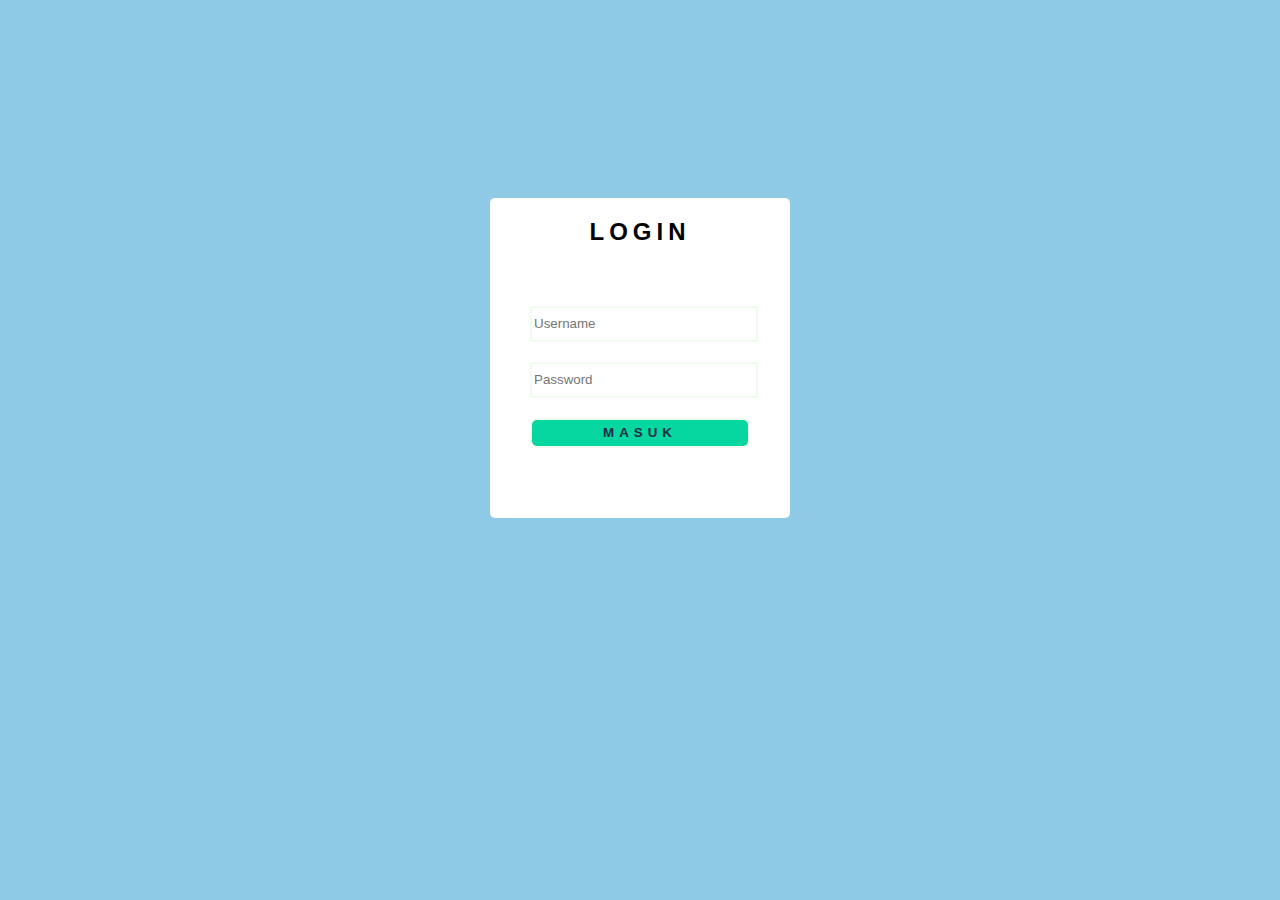
<file: data/index.html>
<!DOCTYPE html>
<html lang="en">
<head>
    <meta charset="UTF-8">
    <meta name="viewport" content="width=device-width, initial-scale=1.0">
    <title>Home | Bell Sekolah</title>
</head>
<style>
    body{
        background-color: #8ecae6; 
        display: flex;
        justify-content: center;
        align-items: center;
        height: 700px;
        font-family: 'Lucida Sans', 'Lucida Sans Regular', 'Lucida Grande', 'Lucida Sans Unicode', Geneva, Verdana, sans-serif;
        font-weight: bold;
    }
    .box{
        height: 320px;
        width: 300px;
        background-color: white;
        border-radius: 5px;
    }
    .contain{
        margin: 20px;
        padding: 20px;
    }
    .a{
        margin-top: 20px;
        width: 100%;
        height: 30px;
        border: 2px solid #f1faee;
        color: blue;
    }
    .a:focus{
        border: 2px solid #06d6a0;
        border-radius: 3px;
    }
    .btn{
        background-color: #06d6a0;
        color: #1d2d44;
        font-weight: bold;
        letter-spacing: 5px;
        border-radius: 7px;
    }
</style>
<body>
    <div class="box">
        <h2 style="text-align: center;letter-spacing: 5px;">LOGIN</h2>
        <div class="contain">
                <input type="text" placeholder="Username" class="a" id="user">
                <input type="password" placeholder="Password" class="a" id="pass">
                <button type="submit" class="a btn" onclick="validasi();">MASUK</button>
        </div>
    </div>
    <script type="text/javascript">
        function validasi(){
            var user = document.getElementById('user').value;
            var pass = document.getElementById('pass').value;
            if (user === "Admin" && pass === "admin123"){
                alert('Berhasil Masuk');
                window.location.href = "home.html";
                sessionStorage.setItem("sesson", "1");
            }else{
                alert('Username Atau Password Anda Salah');
                sessionStorage.setItem("sesson", "0");
            }
        }
    </script>
</body>
</html>
</file>
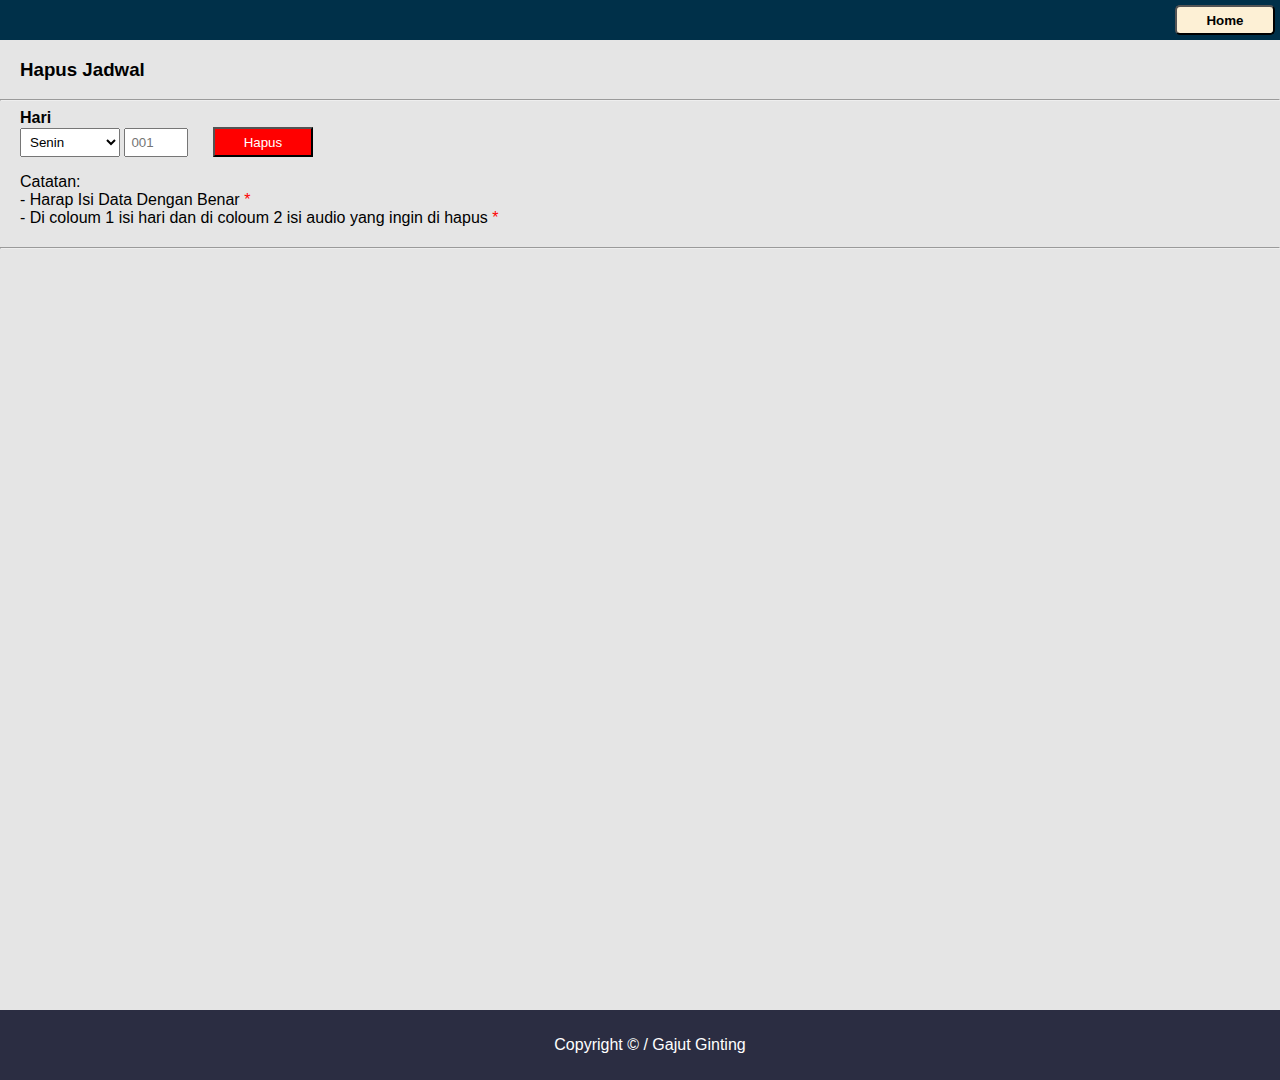
<file: data/hapus.html>
<!DOCTYPE html>
<html lang="en">

<head>
    <meta charset="UTF-8">
    <meta name="viewport" content="width=device-width, initial-scale=1.0">
    <link rel="stylesheet" href="style.css">
    <title>Senin</title>
</head>

<body>
    <div class="head">
        <a href="home.html"><button class="btn-logout">Home</button></a>
    </div>
    <div class="contain">
        <h3 style="margin-left: 20px;">Hapus Jadwal</h3>
        <hr>
        <div class="setting-jadwal">
            <form method="GET">
                <label><b>Hari</b></label>
                <br>
                <select name="hari" id="id" style="width: 100px; padding: 5px;">
                    <option value="senin">Senin</option>
                    <option value="selasa">Selasa</option>
                    <option value="rabu">Rabu</option>
                    <option value="kamis">Kamis</option>
                    <option value="jumat">Jumat</option>
                    <option value="sabtu">Sabtu</option>
                </select>
                <input type="text" name="audio" id="audio" style="width: 50px; padding: 5px;" placeholder="001" maxlength="3">
                <button id="btn" class="hapus" type="submit">Hapus</button>
            </form>
            <div class="catatan">
                <p>Catatan:<br>- Harap Isi Data Dengan Benar <span style="color: red;">*</span><br>- Di coloum 1 isi hari dan di coloum 2 isi audio yang ingin di hapus <span style="color: red;">*</span></p>
            </div>
        </div>
        <hr style="margin-top: 20px;">
    </div>
    <footer>
        <p>Copyright &copy; <span id="copyright"></span> / Gajut Ginting</p>
    </footer>
</body>

</html>
</file>
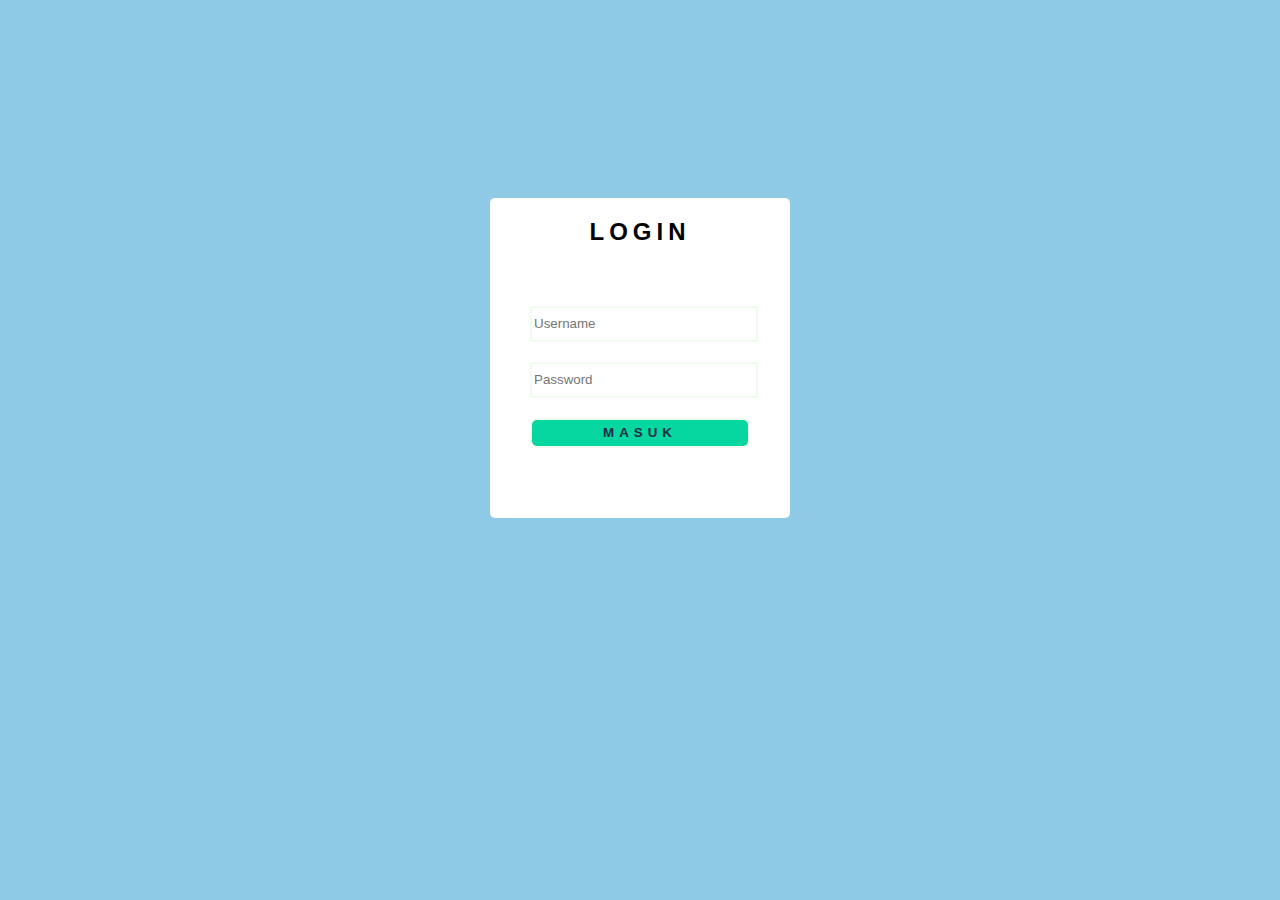
<file: data/home.html>
<!DOCTYPE html>
<html lang="en">
<head>
    <meta charset="UTF-8">
    <meta name="viewport" content="width=device-width, initial-scale=1.0">
    <title>Home</title>
    <link rel="stylesheet" href="style.css">
    <script src="js.js"></script>
</head>
<body>
    <div class="head">
        <button onclick="logout();" class="btn-logout">LOGOUT</button>
    </div>
    <div class="container">
        <div class="judul">
            <h1 style="margin: 0 20px;padding-top: 80px;">Selamat Datang</h1>
            <h4 style="margin: 0 40px;padding-bottom: 80px;">Aplikasi Bell Sekolah Otomatis</h4>
        </div>
    </div>
    <div class="contain">
        <div class="waktu-real">
            <div id="hari" style="margin-right: 10px;"></div>
            <div id="clock"></div>
        </div>
        <div class="aksi-waktu" style="text-align: center;">
            <form method="get">
                <button class="btn-waktu" onclick="ubah(1);" style="margin-top: 10px;" name="waktu-sekarang" id="ubah-waktu">Set Waktu Sekarang</button>
            </form>
            <form method="get">
                <input type="time" id="waktu-custom" class="custom-w">
            <button onclick="ubah(2)" class="custom-w" id="custom-time" name="waktu-sekarang">Custom Waktu</button>
            </form>
        </div>
        <hr>
        <div class="setting-hari">
            <a href="senin.html"><button class="btn-hari">Senin</button></a>
            <a href="selasa.html"><button class="btn-hari">Selasa</button></a>
            <a href="rabu.html"><button class="btn-hari">Rabu</button></a>
            <a href="kamis.html"><button class="btn-hari">Kamis</button></a>
            <a href="jumat.html"><button class="btn-hari">Jum'at</button></a>
            <a href="sabtu.html"><button class="btn-hari">Sabtu</button></a>
            <a href="list.html"><button class="btn-hari" style="background-color: rgb(99, 230, 56);">List Jadwal</button></a>
            <a href="home.html?test=1"><button class="btn-hari" style="background-color: rgb(121, 121, 236);">Test Suara</button></a>
        </div>
    </div>
    <footer>
        <p>Copyright &copy; <span id="copyright"></span> / Gajut X Elektronika</p>
    </footer>
    <script>
        var a = updateClock();
        setInterval(updateClock, 1000);
        document.getElementById("hari").textContent = a.hari;
        document.getElementById('copyright').textContent = a.tahun;
        function ubah(a){
            var waktu = updateClock();
            if (a == 2){
                var hasil = konversiKeFormat24Jam('waktu-custom');
                document.getElementById('custom-time').value = waktu.tahun + ',' + waktu.bulan + ',' + waktu.tanggal + ',' +  hasil.jam + ',' + hasil.menit + ',' + '00';
            }else{
                document.getElementById('ubah-waktu').value = waktu.tahun + ',' + waktu.bulan + ',' + waktu.tanggal + ',' +  waktu.jam + ',' + waktu.menit + ',' + waktu.detik;
            }
        }
    </script>
</body>

</html>
</file>
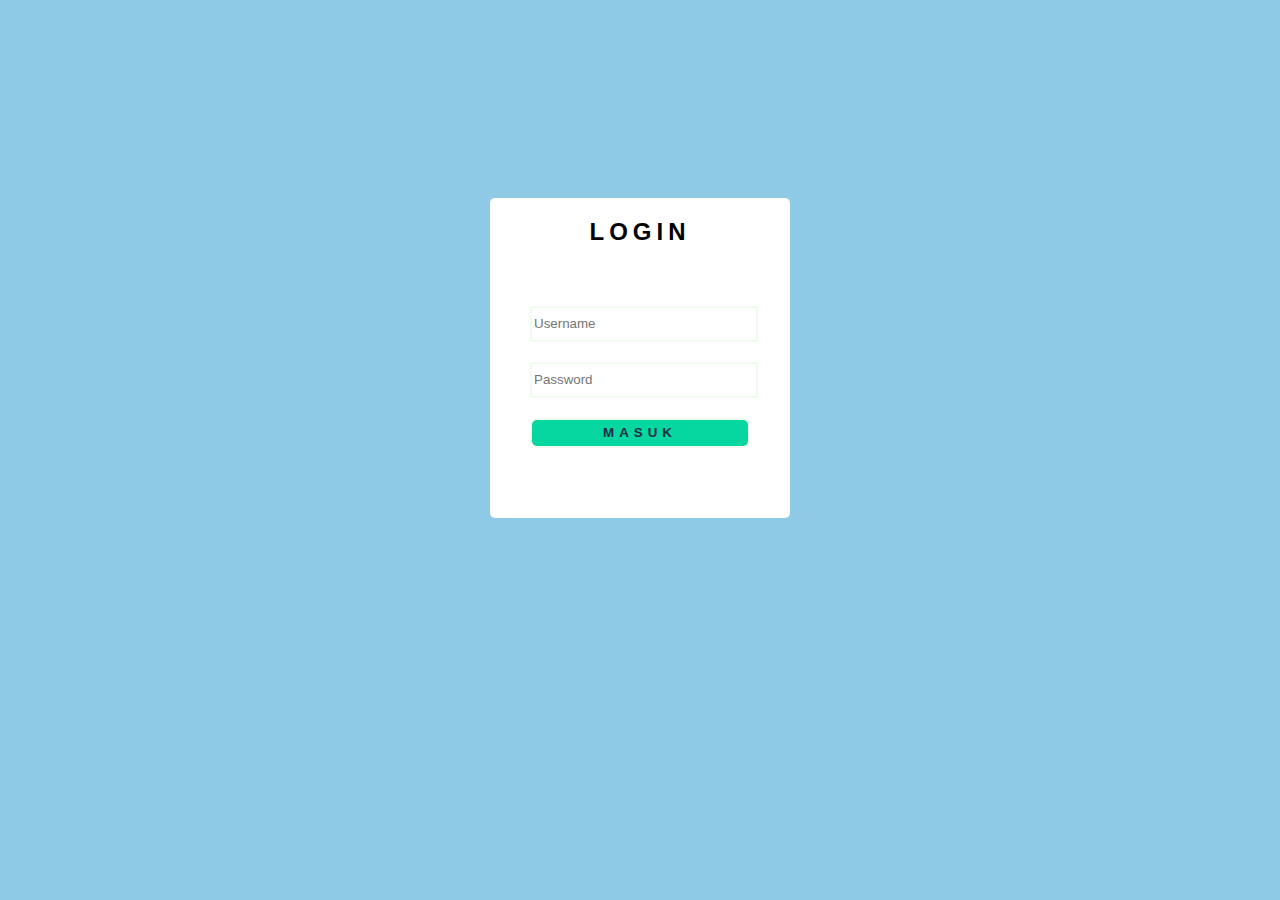
<file: data/jumat.html>
<!DOCTYPE html>
<html lang="en">
<head>
    <meta charset="UTF-8">
    <meta name="viewport" content="width=device-width, initial-scale=1.0">
    <link rel="stylesheet" href="style.css">
    <title>Jum'at</title>
</head>
<body>
    <div class="head">
        <a href="home.html"><button class="btn-logout">Home</button></a>
    </div>
    <div class="contain">
        <h3 style="margin-left: 20px;">Jum'at</h3>
        <hr>
        <div class="setting-jadwal">
            <form method="GET">
                <label><b>Jadwal :</b></label>
                <br>
                <input type="hidden" name="hari" value="jumat">
                <input type="text" name="id" id="id" maxlength="10" style="width: 120px; padding: 5px;" placeholder="Name">
                <input type="number" name="audio" id="audio" style="width: 50px; padding: 5px;" min="1" max="999" placeholder="1-999">
                <input type="time" name="waktu" id="waktu" style="padding: 2px;">
                <br>
                <button id="btn" class="tombol" type="submit">Kirim</button>
            </form>
        </div>
        <hr style="margin-top: 20px;">
        <form action="" method="GET">
            <a href="list.html" style="width: 100px;height: 30px; text-align: center; background-color: #219ebc; display: inline-block; text-decoration: none; color: white;margin-left: 10px;border-radius: 5px;"><b>List</b></a>
            <a href="hapus.html" style="width: 100px;height: 30px; text-align: center; background-color: red; display: inline-block; text-decoration: none; color: white;margin-left: 10px;border-radius: 5px;"><b>Hapus</b></a>
        </form>
    </div>
    <footer>
        <p>Copyright &copy; <span id="copyright"></span> / Gajut X Elektronika</p>
    </footer>
    <script src="js.js"></script>
    <script>
        var id = document.getElementById('id');
        var jam = document.getElementById('waktu');
        var audio = document.getElementById('audio');
        var tombol = document.getElementById('btn');
        tombol.style.display = 'none';
        jam.addEventListener('change', function(){
            if(id.value != '' && jam.value != '' && audio.value){
            tombol.style.display = 'block';
            }
        });
        var waktu = updateClock();
        document.getElementById('copyright').textContent = waktu.tahun;
    </script>
</body>
</html>
</file>
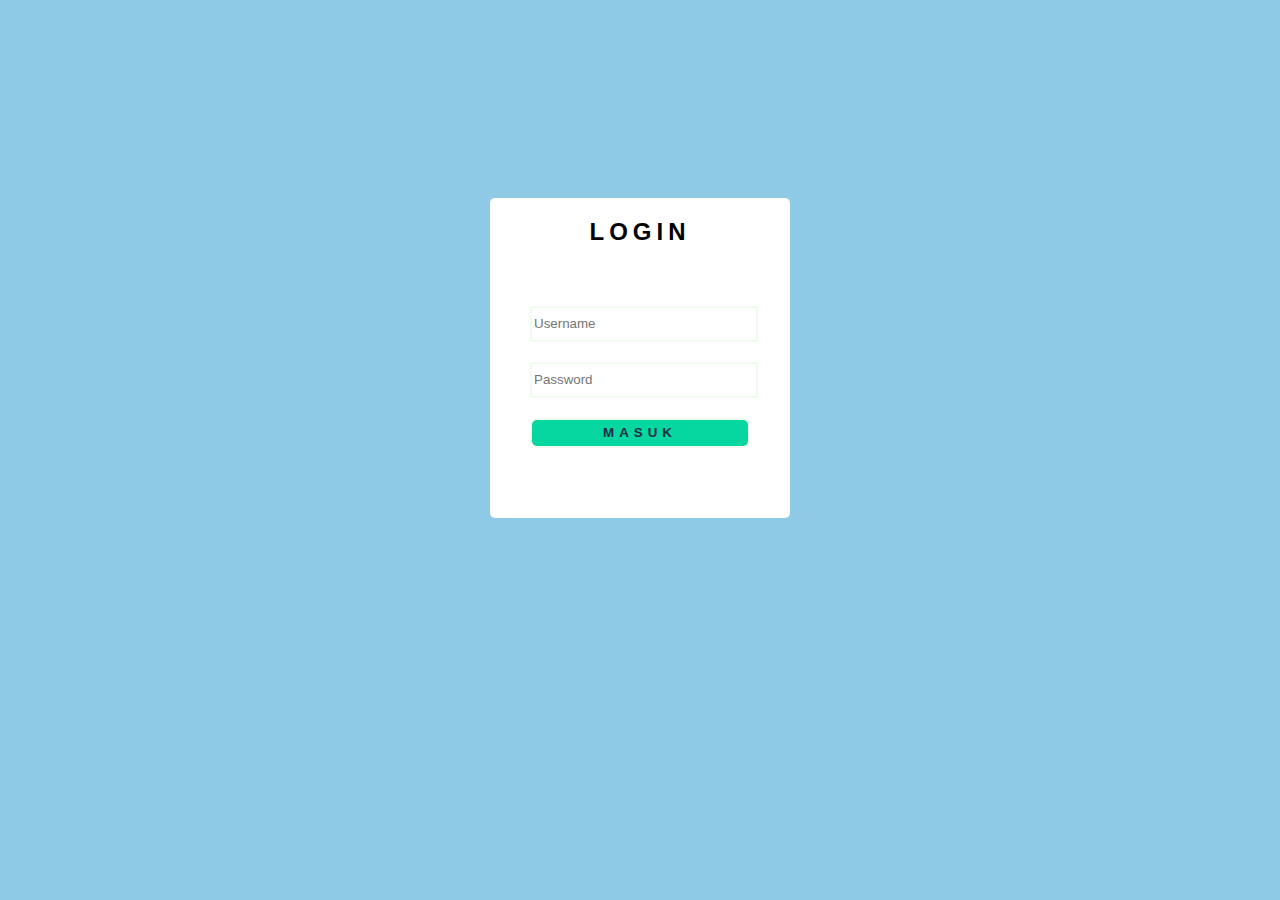
<file: data/kamis.html>
<!DOCTYPE html>
<html lang="en">
<head>
    <meta charset="UTF-8">
    <meta name="viewport" content="width=device-width, initial-scale=1.0">
    <link rel="stylesheet" href="style.css">
    <title>Kamis</title>
</head>
<body>
    <div class="head">
        <a href="home.html"><button class="btn-logout">Home</button></a>
    </div>
    <div class="contain">
        <h3 style="margin-left: 20px;">KAMIS</h3>
        <hr>
        <div class="setting-jadwal">
            <form method="GET">
                <label><b>Jadwal :</b></label>
                <br>
                <input type="hidden" name="hari" value="kamis">
                <input type="text" name="id" id="id" maxlength="10" style="width: 120px; padding: 5px;" placeholder="Name">
                <input type="number" name="audio" id="audio" style="width: 50px; padding: 5px;" min="1" max="999" placeholder="1-999">
                <input type="time" name="waktu" id="waktu" style="padding: 2px;">
                <br>
                <button id="btn" class="tombol" type="submit">Kirim</button>
            </form>
        </div>
        <hr style="margin-top: 20px;">
        <form action="" method="GET">
            <a href="list.html" style="width: 100px;height: 30px; text-align: center; background-color: #219ebc; display: inline-block; text-decoration: none; color: white;margin-left: 10px;border-radius: 5px;"><b>List</b></a>
            <a href="hapus.html" style="width: 100px;height: 30px; text-align: center; background-color: red; display: inline-block; text-decoration: none; color: white;margin-left: 10px;border-radius: 5px;"><b>Hapus</b></a>
        </form>
    </div>
    <footer>
        <p>Copyright &copy; <span id="copyright"></span> / Gajut X Elektronika</p>
    </footer>
    <script src="js.js"></script>
    <script>
        var id = document.getElementById('id');
        var jam = document.getElementById('waktu');
        var audio = document.getElementById('audio');
        var tombol = document.getElementById('btn');
        tombol.style.display = 'none';
        jam.addEventListener('change', function(){
            if(id.value != '' && jam.value != '' && audio.value){
            tombol.style.display = 'block';
            }
        });
        var waktu = updateClock();
        document.getElementById('copyright').textContent = waktu.tahun;
    </script>
</body>
</html>
</file>
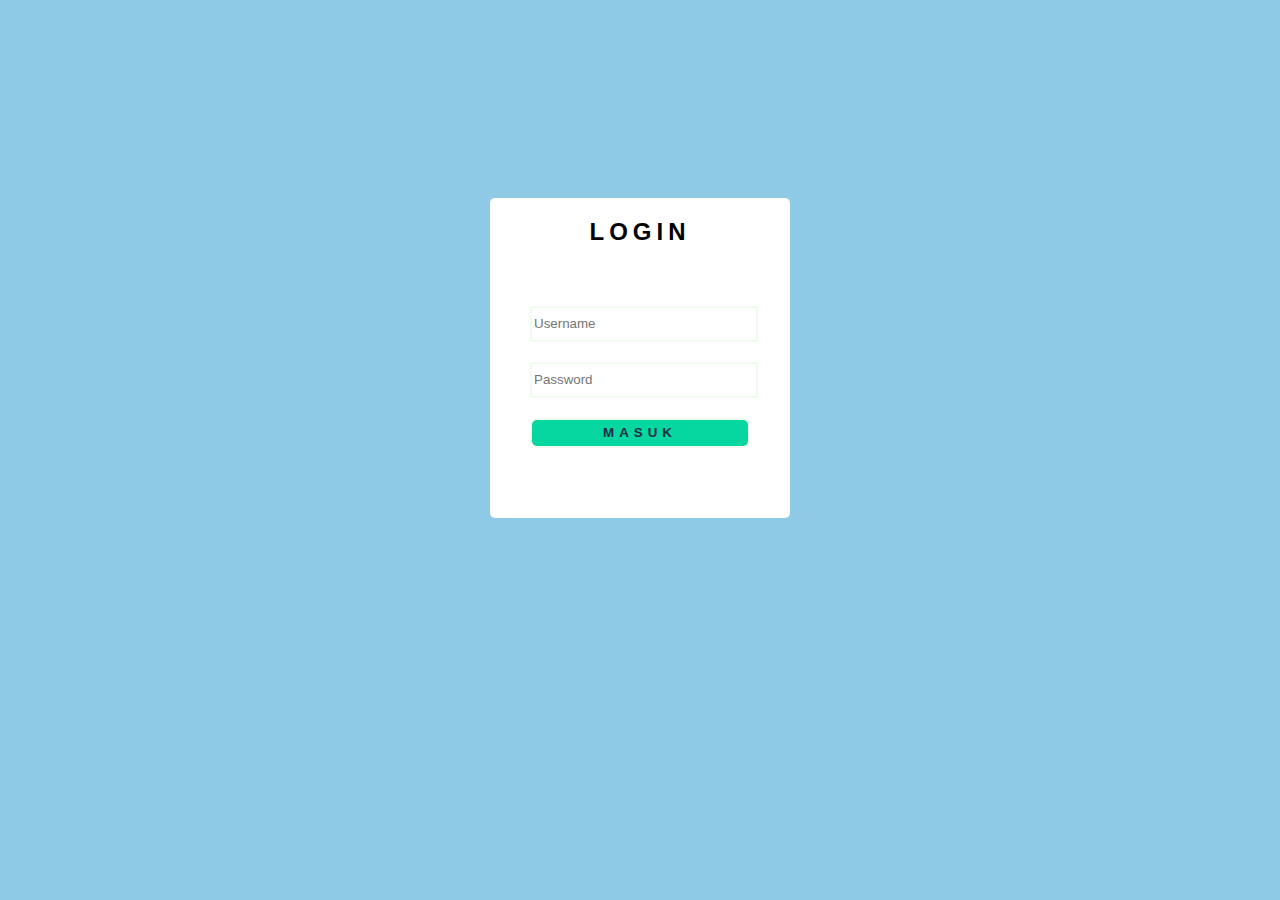
<file: data/rabu.html>
<!DOCTYPE html>
<html lang="en">
<head>
    <meta charset="UTF-8">
    <meta name="viewport" content="width=device-width, initial-scale=1.0">
    <link rel="stylesheet" href="style.css">
    <title>Rabu</title>
</head>
<body>
    <div class="head">
        <a href="home.html"><button class="btn-logout">Home</button></a>
    </div>
    <div class="contain">
        <h3 style="margin-left: 20px;">Rabu</h3>
        <hr>
        <div class="setting-jadwal">
            <form method="GET">
                <label><b>Jadwal :</b></label>
                <br>
                <input type="hidden" name="hari" value="rabu">
                <input type="text" name="id" id="id" maxlength="10" style="width: 120px; padding: 5px;" placeholder="Name">
                <input type="number" name="audio" id="audio" style="width: 50px; padding: 5px;" min="1" max="999" placeholder="1-999">
                <input type="time" name="waktu" id="waktu" style="padding: 2px;">
                <br>
                <button id="btn" class="tombol" type="submit">Kirim</button>
            </form>
        </div>
        <hr style="margin-top: 20px;">
        <form action="" method="GET">
            <a href="list.html" style="width: 100px;height: 30px; text-align: center; background-color: #219ebc; display: inline-block; text-decoration: none; color: white;margin-left: 10px;border-radius: 5px;"><b>List</b></a>
            <a href="hapus.html" style="width: 100px;height: 30px; text-align: center; background-color: red; display: inline-block; text-decoration: none; color: white;margin-left: 10px;border-radius: 5px;"><b>Hapus</b></a>
        </form>
    </div>
    <footer>
        <p>Copyright &copy; <span id="copyright"></span> / Gajut X Elektronika</p>
    </footer>
    <script src="js.js"></script>
    <script>
        var id = document.getElementById('id');
        var jam = document.getElementById('waktu');
        var audio = document.getElementById('audio');
        var tombol = document.getElementById('btn');
        tombol.style.display = 'none';
        jam.addEventListener('change', function(){
            if(id.value != '' && jam.value != '' && audio.value){
            tombol.style.display = 'block';
            }
        });
        var waktu = updateClock();
        document.getElementById('copyright').textContent = waktu.tahun;
    </script>
</body>
</html>
</file>
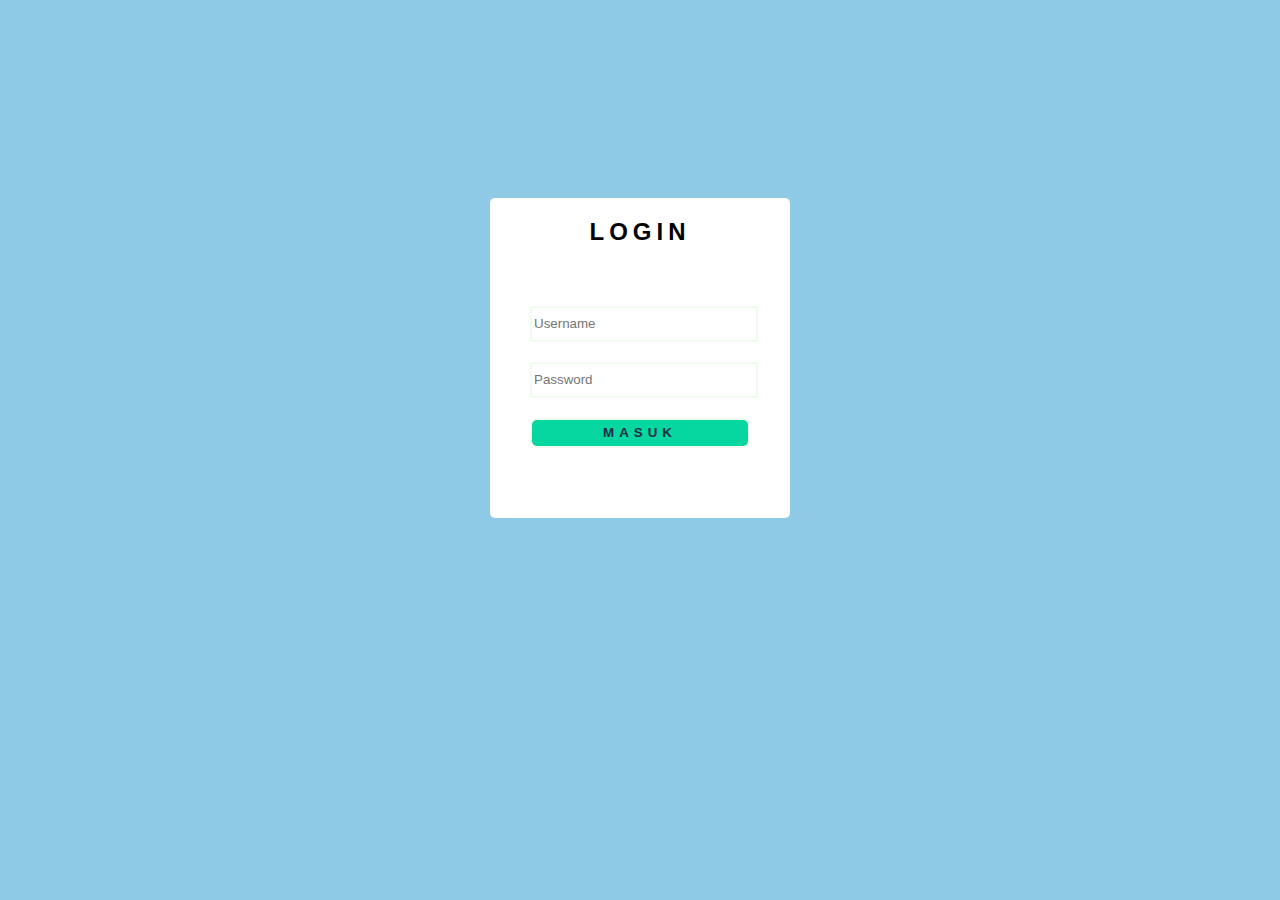
<file: data/sabtu.html>
<!DOCTYPE html>
<html lang="en">
<head>
    <meta charset="UTF-8">
    <meta name="viewport" content="width=device-width, initial-scale=1.0">
    <link rel="stylesheet" href="style.css">
    <title>Sabtu</title>
</head>
<body>
    <div class="head">
        <a href="home.html"><button class="btn-logout">Home</button></a>
    </div>
    <div class="contain">
        <h3 style="margin-left: 20px;">Sabtu</h3>
        <hr>
        <div class="setting-jadwal">
            <form method="GET">
                <label><b>Jadwal :</b></label>
                <br>
                <input type="hidden" name="hari" value="sabtu">
                <input type="text" name="id" id="id" maxlength="10" style="width: 120px; padding: 5px;" placeholder="Name">
                <input type="number" name="audio" id="audio" style="width: 50px; padding: 5px;" min="1" max="999" placeholder="1-999">
                <input type="time" name="waktu" id="waktu" style="padding: 2px;">
                <br>
                <button id="btn" class="tombol" type="submit">Kirim</button>
            </form>
        </div>
        <hr style="margin-top: 20px;">
        <form action="" method="GET">
            <a href="list.html" style="width: 100px;height: 30px; text-align: center; background-color: #219ebc; display: inline-block; text-decoration: none; color: white;margin-left: 10px;border-radius: 5px;"><b>List</b></a>
            <a href="hapus.html" style="width: 100px;height: 30px; text-align: center; background-color: red; display: inline-block; text-decoration: none; color: white;margin-left: 10px;border-radius: 5px;"><b>Hapus</b></a>
        </form>
    </div>
    <footer>
        <p>Copyright &copy; <span id="copyright"></span> / Gajut X Elektronika</p>
    </footer>
    <script src="js.js"></script>
    <script>
        var id = document.getElementById('id');
        var jam = document.getElementById('waktu');
        var audio = document.getElementById('audio');
        var tombol = document.getElementById('btn');
        tombol.style.display = 'none';
        jam.addEventListener('change', function(){
            if(id.value != '' && jam.value != '' && audio.value){
            tombol.style.display = 'block';
            }
        });
        var waktu = updateClock();
        document.getElementById('copyright').textContent = waktu.tahun;
    </script>
</body>
</html>
</file>
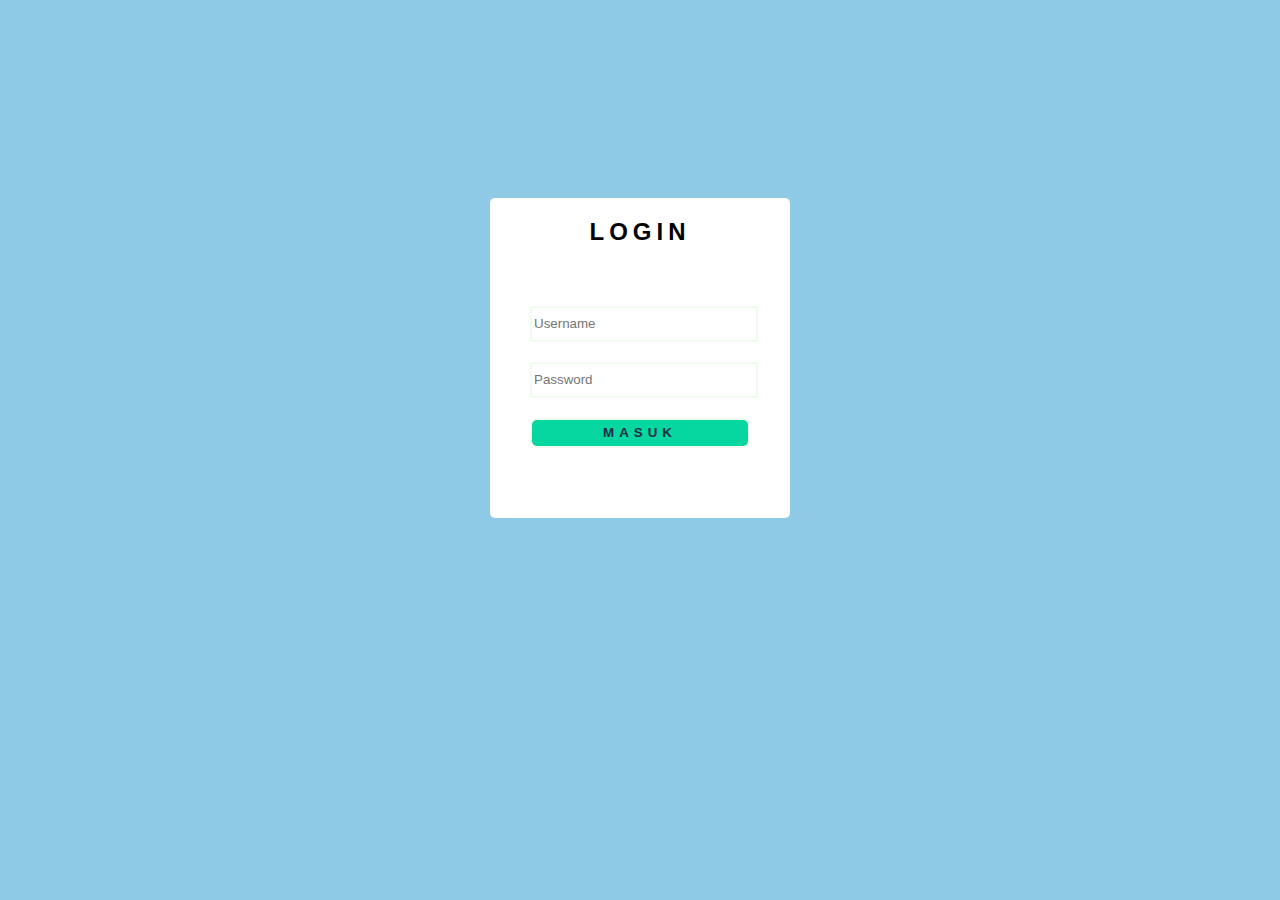
<file: data/selasa.html>
<!DOCTYPE html>
<html lang="en">
<head>
    <meta charset="UTF-8">
    <meta name="viewport" content="width=device-width, initial-scale=1.0">
    <link rel="stylesheet" href="style.css">
    <title>Selasa</title>
</head>
<body>
    <div class="head">
        <a href="home.html"><button class="btn-logout">Home</button></a>
    </div>
    <div class="contain">
        <h3 style="margin-left: 20px;">SELASA</h3>
        <hr>
        <div class="setting-jadwal">
            <form method="GET">
                <label><b>Jadwal :</b></label>
                <br>
                <input type="hidden" name="hari" value="selasa">
                <input type="text" name="id" id="id" maxlength="10" style="width: 120px; padding: 5px;" placeholder="Name">
                <input type="number" name="audio" id="audio" style="width: 50px; padding: 5px;" min="1" max="999" placeholder="1-999">
                <input type="time" name="waktu" id="waktu" style="padding: 2px;">
                <br>
                <button id="btn" class="tombol" type="submit">Kirim</button>
            </form>
        </div>
        <hr style="margin-top: 20px;">
        <form action="" method="GET">
            <a href="list.html" style="width: 100px;height: 30px; text-align: center; background-color: #219ebc; display: inline-block; text-decoration: none; color: white;margin-left: 10px;border-radius: 5px;"><b>List</b></a>
            <a href="hapus.html" style="width: 100px;height: 30px; text-align: center; background-color: red; display: inline-block; text-decoration: none; color: white;margin-left: 10px;border-radius: 5px;"><b>Hapus</b></a>
        </form>
    </div>
    <footer>
        <p>Copyright &copy; <span id="copyright"></span> / Gajut X Elektronika</p>
    </footer>
    <script src="js.js"></script>
    <script>
        var id = document.getElementById('id');
        var jam = document.getElementById('waktu');
        var audio = document.getElementById('audio');
        var tombol = document.getElementById('btn');
        tombol.style.display = 'none';
        jam.addEventListener('change', function(){
            if(id.value != '' && jam.value != '' && audio.value){
            tombol.style.display = 'block';
            }
        });
        var waktu = updateClock();
        document.getElementById('copyright').textContent = waktu.tahun;
    </script>
</body>
</html>
</file>
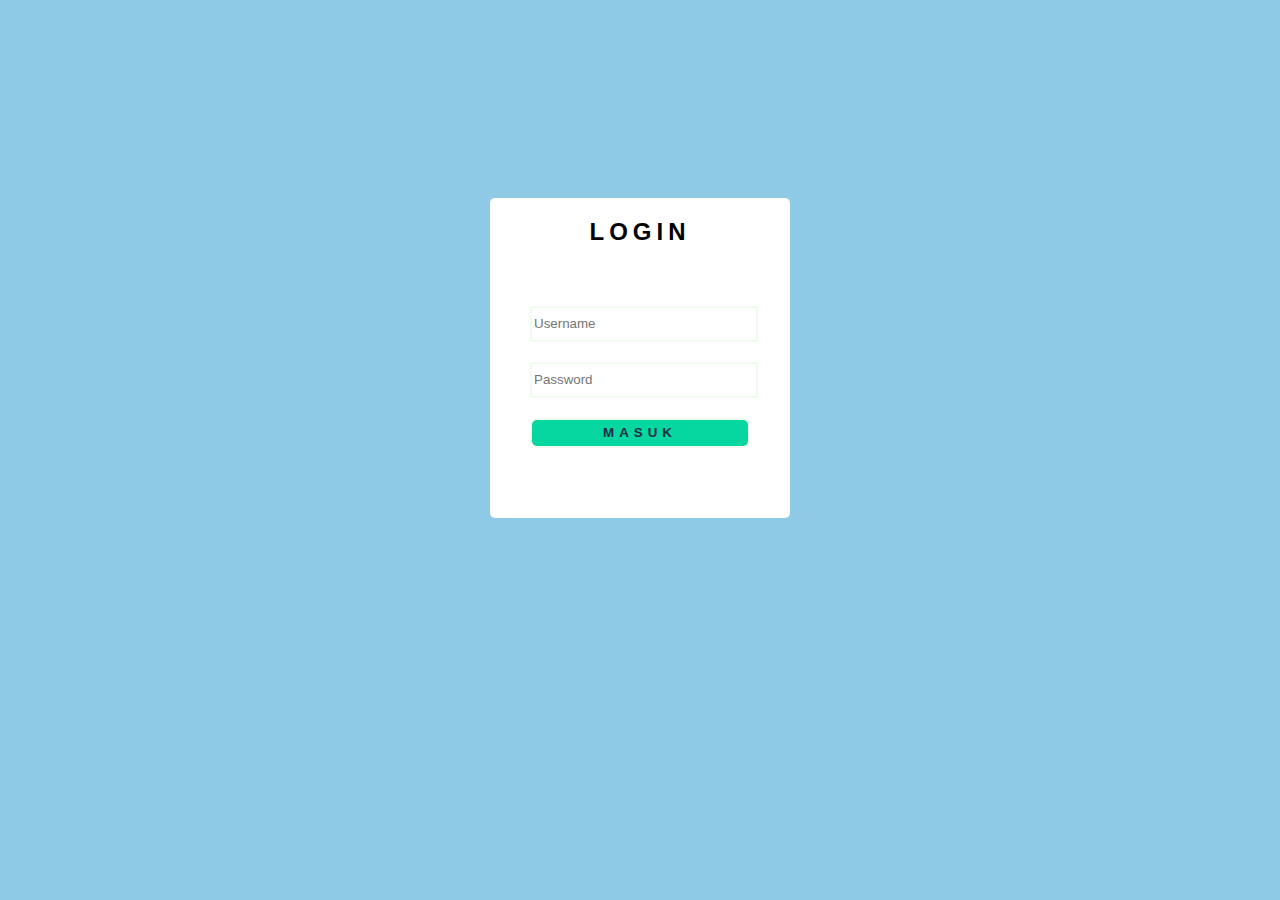
<file: data/senin.html>
<!DOCTYPE html>
<html lang="en">
<head>
    <meta charset="UTF-8">
    <meta name="viewport" content="width=device-width, initial-scale=1.0">
    <link rel="stylesheet" href="style.css">
    <title>Senin</title>
</head>
<body>
    <div class="head">
        <a href="home.html"><button class="btn-logout">Home</button></a>
    </div>
    <div class="contain">
        <h3 style="margin-left: 20px;">SENIN</h3>
        <hr>
        <div class="setting-jadwal">
            <form method="GET">
                <label><b>Jadwal :</b></label>
                <br>
                <input type="hidden" name="hari" value="senin">
                <input type="text" name="id" id="id" maxlength="10" style="width: 120px; padding: 5px;" placeholder="Name">
                <input type="number" name="audio" id="audio" style="width: 50px; padding: 5px;" min="1" max="999" placeholder="1-999">
                <input type="time" name="waktu" id="waktu" style="padding: 2px;">
                <br>
                <button id="btn" class="tombol" type="submit">Kirim</button>
            </form>
        </div>
        <hr style="margin-top: 20px;">
        <form action="" method="GET">
            <a href="list.html" style="width: 100px;height: 30px; text-align: center; background-color: #219ebc; display: inline-block; text-decoration: none; color: white;margin-left: 10px;border-radius: 5px;"><b>List</b></a>
            <a href="hapus.html" style="width: 100px;height: 30px; text-align: center; background-color: red; display: inline-block; text-decoration: none; color: white;margin-left: 10px;border-radius: 5px;"><b>Hapus</b></a>
        </form>
    </div>
    <footer>
        <p>Copyright &copy; <span id="copyright"></span> / Gajut X Elektronika</p>
    </footer>
    <script src="js.js"></script>
    <script>
        var id = document.getElementById('id');
        var jam = document.getElementById('waktu');
        var audio = document.getElementById('audio');
        var tombol = document.getElementById('btn');
        tombol.style.display = 'none';
        jam.addEventListener('change', function(){
            if(id.value != '' && jam.value != '' && audio.value){
            tombol.style.display = 'block';
            }
        });
        var waktu = updateClock();
        document.getElementById('copyright').textContent = waktu.tahun;
    </script>
</body>
</html>
</file>
<file: data/style.css>
body{
    font-family: 'Segoe UI', Tahoma, Geneva, Verdana, sans-serif;
    margin: 0 0 100px 0;
    background-color: #e5e5e5;
    padding: 0;
    min-height: 120vh;
    position: relative;
}
html{
    height: 100%;
}
.head{
    text-align: end;
    background-color: #003049;
    height: 40px;
}
.btn-logout{
    height: 30px;
    width: 100px;
    background-color: #fdf0d5;
    margin: 5px;
    border-radius: 5px;
    font-weight: bold;
    font-weight: bold;
}
.container{
    background-color: #a8dadc;
}
.waktu-real{
    background-color: #003049;
    height: 100px;
    display: flex;
    justify-content: center;
    align-items: center;
}
#clock, #hari{
    font-size: 30px;
    font-weight: bold;
    color: white;
}
.btn-waktu{
    width: 100%;
    height: 50px;
    font-size: 20px;
    border-radius: 5px;
}
.custom-w{
    height: 50px;
    width: 48%;
    margin-top: 10px;
    font-size: 20px;
    border-radius: 5px;
}
.setting-hari{
    text-align: center;
}
.btn-hari{
    height: 60px;
    width: 48%;
    font-size: 20px;
    font-weight: bold;
    margin-top: 10px;
    border-radius: 5px;
    background-color: #eb5e28;
    color: white;
    letter-spacing: 3px;
}
footer{
    background-color: #2b2d42;
    color: #fff;
    text-align: center;
    padding: 10px;
    position: absolute;
    bottom: 0;
    width: 100%;
}
.setting-jadwal{
    margin: 0 0 0 20px;
}
.waktu{
    width: 10%;
    margin: 0 0 0 23px;
}
.form{
    width: 60%;
    height: 30px;
    padding: 5px;
    margin: 10px 0 10px 20px;
}
.tombol{
    height: 30px;
    width: 100px;
    margin-top: 20px;
    background-color: rgb(83, 177, 83);
    color: white;
}
.hapus{
    height: 30px;
    width: 100px;
    margin-left: 20px;
    background-color: red;
    color: white;
}
table{
    border-collapse: collapse;
    width: 100%;
}
th, td{
    border: 1px solid black;
    padding: 8px;
}
</file>
